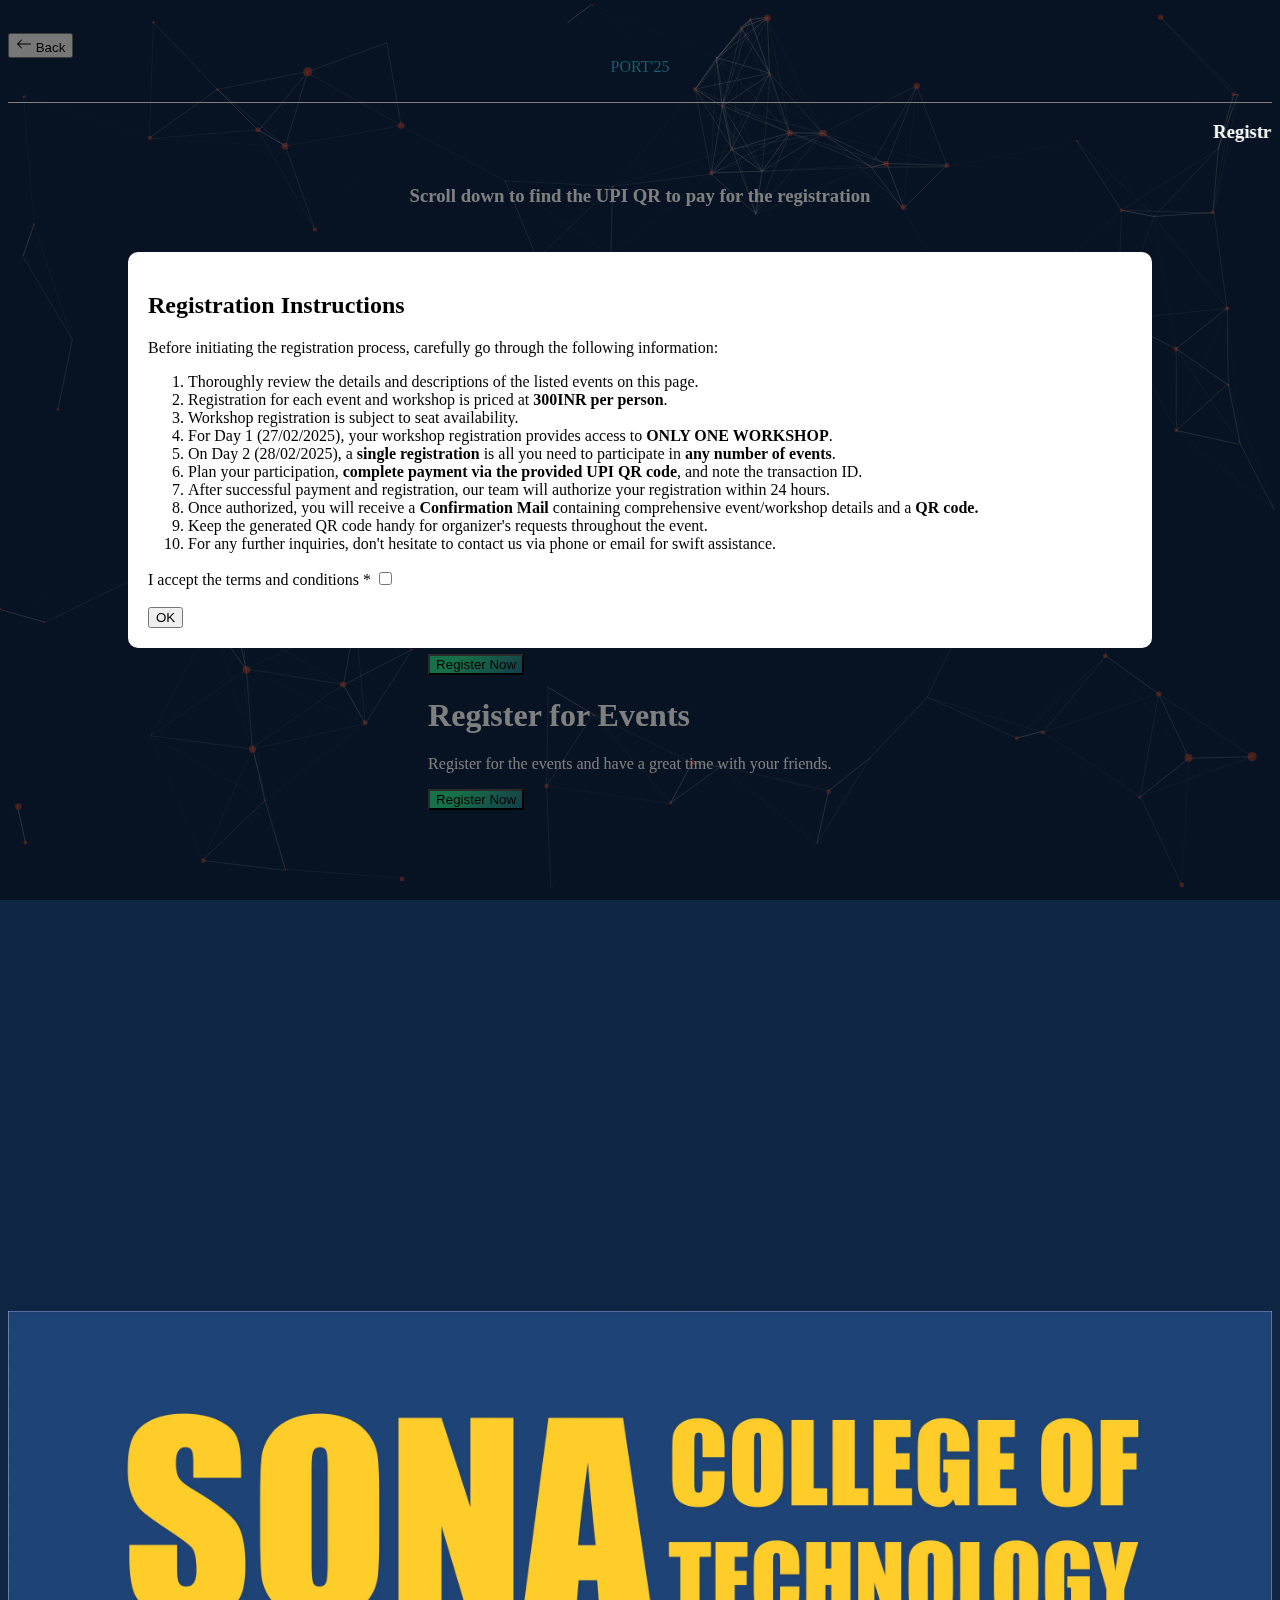
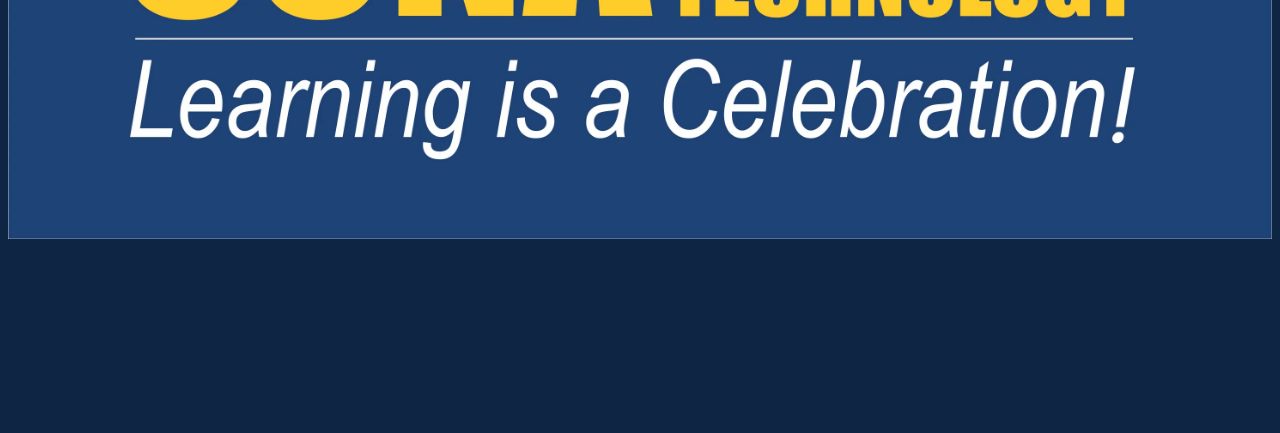
<file: registration.html>
<!DOCTYPE html>
<html lang="en">
  <head>
    <meta charset="UTF-8" />
    <meta name="viewport" content="width=device-width, initial-scale=1.0" />
    <title>Register here</title>
    <link rel="icon" href="/logofinal.png" type="image/x-icon" />
    <link href="https://cdn.jsdelivr.net/npm/bootstrap@5.3.2/dist/css/bootstrap.min.css" rel="stylesheet"
    integrity="sha384-T3c6CoIi6uLrA9TneNEoa7RxnatzjcDSCmG1MXxSR1GAsXEV/Dwwykc2MPK8M2HN" crossorigin="anonymous" />
    <link rel="stylesheet" href="style.css" />
    <style>
      .overlay {
    position: fixed;
    top: 0;
    left: 0;
    width: 100%;
    height: 100%;
    background: rgba(0, 0, 0, 0.5);
    display: none;
    align-items: center;
    justify-content: center;
  }

  .overlay-content {
    background: #fff;
    padding: 20px;
    max-height: 80vh; /* Set maximum height as 80% of the viewport height */
    overflow-y: auto; /* Enable vertical scroll if content overflows */
    text-align: left;
    border-radius: 10px;
    width: 80%; /* Set the width of the content */
  }
    #payment {
      display: flex;
      justify-content: center;
      align-items: center;
      height: 100vh;
      margin: 0;
    }
    .h3{
      color: white;
    }
    #payment img {
      max-width: 100%; /* Ensures the image doesn't exceed the width of its container */
      height: auto;    /* Maintains the aspect ratio of the image */
    }

    /* Responsive styles */
    @media (max-width: 768px) {
      #payment {
        height: auto;
      }
    }
 
      .container {
        display: flex;
        justify-content: center;
        align-items: center;
        height: 100vh; /* Adjust this if needed */
      }  
      nav {
        padding: 2% 0 2% 0;
      }
    
      iframe {
        margin-top: 5%;
        background-color: inherit;
      }
      a{
        text-decoration: none;
      }
    </style>
  </head>
  <body>
    <div class="overlay" id="overlay">
      <div class="overlay-content">
        <h2>Registration Instructions</h2>
<p>Before initiating the registration process, carefully go through the following information:</p>
<ol>
    <li>Thoroughly review the details and descriptions of the listed events on this page.</li>
    <li>Registration for each event and workshop is priced at <strong>300INR per person</strong>.</li>
    <li>Workshop registration is subject to seat availability.</li>
    <li>For Day 1 (27/02/2025), your workshop registration provides access to <strong>ONLY ONE WORKSHOP</strong>.</li>
    <li>On Day 2 (28/02/2025), a <strong>single registration</strong> is all you need to participate in <strong> any number of events</strong>.</li>
    <li>Plan your participation, <strong>complete payment via the provided UPI QR code</strong>, and note the transaction ID.</li>
    <li>After successful payment and registration, our team will authorize your registration within 24 hours.</li>
    <li>Once authorized, you will receive a <strong>Confirmation Mail</strong> containing comprehensive event/workshop details and a <strong>QR code.</strong></li>
    <li>Keep the generated QR code handy for organizer's requests throughout the event.</li>
    <li>For any further inquiries, don't hesitate to contact us via phone or email for swift assistance.</li>
</ol>

        </li>
        <label for="acceptTerms">I accept the terms and conditions *
          <input type="checkbox" id="acceptTerms">
        </label><br><br>
        <button onclick="closeOverlay()" style="text-align: center;" class="btn btn-outline-danger">OK</button>
      </div>
    </div>
    
    <div id="particles-js">
      <canvas
        class="particles-js-canvas-el"
        style="width: 100%; height: 100%"
        width="1498"
        height="782"
      ></canvas>
    </div>
    <header>
      <nav class="navbar navbar-expand-lg px-lg-3 py-lg-3  ">
        <a href="/index.html">
        <button type="button" class="btn btn-outline-danger d-flex flex-row align-items-center">
          <svg xmlns="http://www.w3.org/2000/svg" width="16" height="16" fill="currentColor" class="bi bi-arrow-left pe-1" viewBox="0 0 16 16">
            <path fill-rule="evenodd" d="M15 8a.5.5 0 0 0-.5-.5H2.707l3.147-3.146a.5.5 0 1 0-.708-.708l-4 4a.5.5 0 0 0 0 .708l4 4a.5.5 0 0 0 .708-.708L2.707 8.5H14.5A.5.5 0 0 0 15 8"></path>
          </svg>
          <a href="index.html"><span>Back</span></a>
        </button></a>
        
        <div class="container-fluid" >
          <i class="bi bi-arrow-left"></i>
          <a class="navbar-brand mx-auto" href="/index.html">PORT'25</a>
          </div>
        </div>
      </nav>
    </header>
    <marquee><h3 style="color: white;">Registration 300INR per person | Pay once and get access to all the events | Read the registration instructions carefully before submitting the form</h3></marquee>  
    <h3 style="color: white; text-align: center;">Scroll down to find the UPI QR to pay for the registration</h3>
    <div class="container" style="color: white;">
      <div class="row">
        
        <div class="col-lg-6" >
          <h1>Register for Workshops</h1>
          <p>
            Register for the workshops and learn from the best in the industry.
          </p>
         
          <button onclick="popup('copy-of-port-2024-100031');" class="tsbutton" id="register" style="background-image: linear-gradient(-225deg,#2fe18e 29%, #287a93 100%,#aee0e1 29%,#19b069 67%);">Register Now</button>
           <noscript id="tsNoJsMsg">Javascript on your browser is not enabled.</noscript>
        </div>
        <div class="col-lg-6">
          <h1>Register for Events</h1>
          <p>
            Register for the events and have a great time with your 
             friends.
          </p>
          <!-- <input type="submit" style="background-image: linear-gradient(-225deg,#2fe18e 29%, #287a93 100%,#aee0e1 29%,#19b069 67%);"name="subscribe" value="Register for Events"> -->
          <button onclick="popup('port-2024-100031');" style="background-image: linear-gradient(-225deg,#2fe18e 29%, #287a93 100%,#aee0e1 29%,#19b069 67%);" class="tsbutton">Register Now</button>
        </div>
      </div>
    
    </div>
    <!-- <img src="/paymet.jpeg" id="payment QR"> -->
    
  </body>
  <div id="payment">
  <img src="sonalogo.png" id="payment QR">
  </div>
  <script>
    // Show the overlay on page load
    window.onload = function () {
      document.getElementById("overlay").style.display = "flex";
    };
    function openOverlay() {
      document.getElementById("overlay").style.display = "flex";
    }

    function closeOverlay() {
      var acceptTermsCheckbox = document.getElementById("acceptTerms");

      if (acceptTermsCheckbox.checked) {
        document.getElementById("overlay").style.display = "none";
      } else {
        alert("Please accept the terms and conditions.");
      }
    }
  </script>

  <script>
    window.onhashchange = function () {
      //blah blah blah
      window.history.back();
    }
  </script>
  <script src="particles.js"></script>
  <script src="app.js"></script>

  <!-- Your existing script tags -->
  <script src="https://cdn.jsdelivr.net/npm/bootstrap@5.3.2/dist/js/bootstrap.bundle.min.js"
    integrity="sha384-C6RzsynM9kWDrMNeT87bh95OGNyZPhcTNXj1NW7RuBCsyN/o0jlpcV8Qyq46cDfL"
    crossorigin="anonymous"></script>
  <script src="https://www.townscript.com/static/Bookingflow/js/townscript-widget.nocache.js"></script>
  <noscript id="tsNoJsMsg">Javascript on your browser is not enabled.</noscript>

<script src="https://www.townscript.com/static/Bookingflow/js/townscript-widget.nocache.js"></script>
<noscript id="tsNoJsMsg">Javascript on your browser is not enabled.</noscript>
<script>
    window.onhashchange = function() {
        //blah blah blah
        window.history.back();
       }
    </script>
    <script src="particles.js"></script>
    <script src="app.js"></script>
    
  </body>
  
</html>
</file>
<file: style.css>
@import url('https://fonts.googleapis.com/css2?family=Bebas+Neue&display=swap');
@import url('https://fonts.googleapis.com/css2?family=Bebas+Neue&display=swap');
@import url('https://fonts.googleapis.com/css?family=Heebo:400,700|Open+Sans:400,700');
@import url('https://fonts.googleapis.com/css2?family=Poppins&display=swap');
@import url('https://fonts.googleapis.com/css2?family=Figtree:ital,wght@0,300..900;1,300..900&display=swap');
@import url('https://fonts.googleapis.com/css2?family=Figtree:ital,wght@0,300..900;1,300..900&family=Poppins:ital,wght@0,100;0,200;0,300;0,400;0,500;0,600;0,700;0,800;0,900;1,100;1,200;1,300;1,400;1,500;1,600;1,700;1,800;1,900&display=swap');
@import url('https://fonts.googleapis.com/css2?family=Merriweather:ital,wght@1,900&display=swap');

* {
  box-sizing: border-box;

}


.navbar-toggler-icon {
  background-image: url("data:image/svg+xml;charset=utf8,%3Csvg viewBox='0 0 32 32' xmlns='http://www.w3.org/2000/svg'%3E%3Cpath stroke='rgba(255,102,203, 0.5)' stroke-width='2' stroke-linecap='round' stroke-miterlimit='10' d='M4 8h24M4 16h24M4 24h24'/%3E%3C/svg%3E");
}

.navbar-toggler {
  border-color: rgb(32, 26, 143);
} 

body {
  height: auto;
  width: auto;
  background-color: #0e2544;
  filter: progid: DXImageTransform.Microsoft.gradient(startColorstr="#40128B", endColorstr="#40128B", GradientType=1);
}

#particles-js {
  position: fixed;
  top: 0;
  left: 0;
  height: 100%;
  width: 100%;
  z-index: -9999;
}

nav {
  border-bottom: solid #fff 0.5px;
  background-color: transparent;

}

.navbar-brand {
    display: block;
    text-align: center;
}

.dept-text {
    font-family: 'Georgia', serif;
    font-size: 1.8rem;
    color: #004080;
    font-weight: bold;
}

.presents-text {
    font-family: 'Great Vibes', cursive;
    font-size: 1.0rem;
    font-style: italic;
    color: white;
}

.port-text {
    font-family: 'Georgia', serif;
    font-size: 2rem;
    color:#fff;
    font-weight: bold;
}
.logo-position {
  margin-top: -50px;
}

.custom-button {
  background-color:#e1e1e1; 
  color:#071f2a; 
  font-family: 'Poppins', sans-serif; 
  font-size: 1rem; 
  margin-top: 30px;
  font-weight: bold;
  border: 2px solid #2a199a;
  border-radius: 10px;
  padding: 10px 20px;
  transition: all 0.3s ease-in-out;
}

.custom-button:hover {
  background-color:midnightblue;
  color:#0f0;
  border: 2px solid #0e2544;
}

.custom-heading {
  color: #142851;
  font-family: 'Georgia', serif;
  font-size: 1.5rem;
  font-weight: bold; 
}
.text-justify {
  text-align: justify;
}


.navbar-toggler-icon {
  color: rgb(121, 77, 196) !important; /* Add !important to override Bootstrap's default styles */
  border: 1px rgb(4, 3, 17);
}


.navbar-brand {
  /* position: absolute; */



  background-image: linear-gradient(-225deg,
      #2fbae1 29%,
      #287a93 100%,
      #ecf1f1 29%,
      #196fb0 67%);

  background-clip: border-box;
  background-size: 200% auto;
  color: #fff;
  background-clip: text;

  -webkit-background-clip: text;
  -webkit-text-fill-color: transparent;
  animation: textclip 1s linear infinite;


}

@keyframes textclip {
  to {
    background-position: 200% center;
  }
}


.model-title{
  text-align: center;
}

.nav-link {
  color: #fff;
  font-weight: 500;
}

.register-button {
  border-style: solid;
  border-width: 2px;
  border-color: rgb(44, 47, 136);
  color: rgb(152, 137, 16);
  position: relative;
  text-decoration: none;
  transition: .2s transform ease-in-out;
  will-change: transform;
  overflow: hidden;
}

.register-button::after {
  background-color: rgb(21, 97, 80);
  border-radius: 3rem;
  content: '';
  display: block;
  height: 100%;
  width: 100%;
  position: absolute;
  left: 0;
  top: 0;

  transform: translate(-100%, 0) rotate(10deg);
  transform-origin: top left;
  transition: .2s transform ease-out;
  will-change: transform;
  z-index: -1;
}

.register-button:hover::after {
  transform: translate(0, 0);
}

.register-button:hover {
  border: 2px solid transparent;
  color: white;
  transform: scale(1.05);
  will-change: transform;
}

/* .register-button:hover{
  background-color: orangered;
  color: white;
box-shadow: 5px 5px 10px 2px orangered, -5px -5px 10px 2px orangered;
 
} */

.home-main {

  margin-top: 4%;

}

.home-main h1,
.about h1 {
  font-weight: bold;
  color: #6499e9;
  letter-spacing: 8px;
  font-size: 5rem;
  font-family: "Varela Round";
  font-weight: 800;
  background: -webkit-linear-gradient(rgba(255, 152, 0, 0.5),
      rgba(64, 162, 227, 0.5));
  -webkit-text-fill-color: transparent;
  -webkit-background-clip: text;

}


.home-main h5 {
  font-weight: 500;
  color: #f0f5f4;
  letter-spacing: 2px;
  font-size: 3rem;
  font-family: 'Bebas Neue', sans-serif;
}

.home-main h3 {
  margin-top: 3%;
  color: rgb(216, 164, 160);
  letter-spacing: 4px;
  font-size: 2rem;
  font-family:cursive;
  font-optical-sizing: auto;
  font-weight: bolder;

  font-style: normal;
}

.home-main h3 span {
  color: white;
}

.home-main button {
  border-color:  rgb(231, 18, 138);
  color: rgb(231, 18, 138);
  position: relative;
  overflow: hidden;
  background: transparent;
  text-transform: uppercase;
  transition: all .35s;
  font-weight: 700;
}

.home-main button:before,
.home-main button:after {
  position: absolute;
  content: "";
  width: 100%;
  height: 100%;
  top: -100%;
  left: 0;
  background: midnightblue;
  z-index: -1;
  transition: all .35s;
}

.home-main button:before {
  opacity: .5;
}

.home-main button:after {
  transition-delay: .2s;
}

.home-main button:hover {
  color: #fff;
}

.home-main button:hover:before,
.home-main button:hover:after {
  top: 0;
}

.about,
.events {
  margin-top: 5%;
}

.about h4 {
  font-family: 'Poppins', sans-serif;
  font-weight: 800;
  color: #F2EFE5;
  letter-spacing: 2px;
  font-size: 2rem;
}

.about h5 {
  padding: 0% 10%;
  font-weight: 500;
  color: rgb(239, 231, 231);
  letter-spacing: 1px;
  font-size: 1.5rem;
}

.event-heading {
  margin-top: 3%;
  display: flex;
  justify-content: center;
  align-items: center;
  color: #59B4C3;
  font-family: 'Merriweather', serif;
  letter-spacing: 8px;

}

.carousel-inner {
  padding: 1em;
}

.card {
  margin: 0 0.2em;
  box-shadow: 2px 6px 8px 0 rgba(22, 22, 26, 0.18);
  border: none;
}

.carousel-control-prev,
.carousel-control-next {
  background-color: #e1e1e1;
  width: 6vh;
  height: 6vh;
  border-radius: 50%;
  top: 50%;
  transform: translateY(-50%);
}

.home-main img{
  height: 300px;
}

@media (min-width: 768px) {
  .carousel-item {
    margin-right: 0;
    flex: 0 0 50%;
    display: block;
  }

  .carousel-inner {
    display: flex;
  }
  .profile-desc {
    overflow: hidden;
    white-space: nowrap; 
    text-overflow: ellipsis;
}

}
@media (max-width:768px){  .about h4 {
  letter-spacing: 1px;
  font-size: 1rem;
  padding-left: 2px;
  padding-right: 2px;
  box-sizing: border-box;
}
.home-main h3 {
letter-spacing: 2px;
font-size: 1rem;
}

.home-main img{
  height: 225px;
}

.cards-wrapper{
  padding: 1rem;
}


}

.card .img-wrapper {

  height: 8rem;
  width: 4rem;
  display: flex;
  justify-content: center;
  align-items: center;
}

.card img {
  max-height: 100%;
}

@media (max-width: 767px) {
  .card .img-wrapper {
    height: 17em;
  }
}

@media (max-width: 900px) {
  .cards-wrapper {
    flex-direction: column;
    align-items: center;
  }
}


/* cards */
:root {
  --color: #3c3163;
  --transition-time: 0.5s;
}

#cards-wrapper {
  box-sizing: border-box;
}

#cards-wrapper {
  margin: 0;
  min-height: 100vh;
  font-family: 'Open Sans';
  background: #f6a6fa;
}

a {
  color: inherit;
}

.cards-wrapper {
  display: grid;
  justify-content: center;
  align-items: center;
  grid-template-columns: 1fr 1fr 1fr;
  grid-gap: 4rem;
  padding: 4rem;
  margin: 0 auto;
  width: max-content;
}

.card {
  font-family: 'Heebo';
  --bg-filter-opacity: 0.5;
  background-image: linear-gradient(rgba(0, 0, 0, var(--bg-filter-opacity)), rgba(0, 0, 0, var(--bg-filter-opacity))), var(--bg-img);
  height: 20em;
  width: 15em;
  font-size: 1.5em;
  color: #40128B;
  border-radius: 1em;
  padding: 1em;
  /*margin: 2em;*/
  display: flex;
  /* align-items: flex-end; */
  background-size: cover;
  background-position: center;
  box-shadow: 0 0 5em -1em black;
  transition: all, var(--transition-time);
  position: relative;
  overflow: hidden;
  border: 10px solid #ccc;
  text-decoration: none;
}

.card:hover {
  transform: rotate(0);
}

.card h1 {
  margin: 0;
  font-size: 1.5em;
  line-height: 1.2em;
}

.card p {
  font-size: 0.75em;
  font-family: 'Open Sans';
  margin-top: 0.5em;
  line-height: 2em;
}

.card .tags {
  display: flex;
}

.card .tags .tag {
  font-size: 0.75em;
  background: rgba(255, 255, 255, 0.5);
  border-radius: 0.3rem;
  padding: 0 0.5em;
  margin-right: 0.5em;
  line-height: 1.5em;
  transition: all, var(--transition-time);
}

.card:hover .tags .tag {
  background: var(--color);
  color: black;
}

.card .date {
  position: absolute;
  top: 0;
  right: 0;
  font-size: 0.75em;
  padding: 1em;
  color: white;
  line-height: 1em;
  opacity: .8;
}

.card:before,
.card:after {
  content: '';
  transform: scale(0);
  transform-origin: top left;
  border-radius: 50%;
  position: absolute;
  left: -50%;
  top: -50%;
  z-index: -5;
  transition: all, var(--transition-time);
  transition-timing-function: ease-in-out;
}

.card:before {
  background: rgba(0, 10, 0, 0.5);
  width: 250%;
  height: 250%;
}

.card:after {
  background: transparent;
  width: 200%;
  height: 200%;
}

.card:hover {
  color: #0f0;
}

.card:hover:before,
.card:hover:after {
  transform: scale(1);
}

.card-grid-space .num {
  font-size: 3em;
  margin-bottom: 1.2rem;
  margin-left: 1rem;
}

.info {
  font-size: 1.2em;
  display: flex;
  padding: 1em 3em;
  height: 3em;
}

.info img {
  height: 3em;
  margin-right: 0.5em;
}

.info h1 {
  font-size: 1em;
  font-weight: normal;
}

/* MEDIA QUERIES */
@media screen and (max-width: 1285px) {
  .cards-wrapper {
    grid-template-columns: 1fr 1fr;
  }
}

@media screen and (max-width: 900px) {
  .cards-wrapper {
    grid-template-columns: 1fr;
  }

  .info {
    justify-content: center;
  }

  .card-grid-space .num {
    margin-left: 0;
    text-align: center;
  }
}

@media screen and (max-width: 500px) {
  .cards-wrapper {
    padding: 1rem 1rem;
  }

  .card {
    max-width: calc(100vw - 4rem);
  }
}

@media screen and (max-width: 450px) {
  .info {
    display: block;
    text-align: center;
  }

  .info h1 {
    margin: 0;
  }
}

/* timeline */
#timeline {
  padding: 0px;
  box-sizing: border-box;
  font-family: 'Poppins', sans-serif;
  
}

#timeline {

  min-height: 100vh;
  display: flex;
  justify-content: center;
  align-items: center;
}

.timeline {
  width: 420px;
  color: #fff;
  padding: 30px 20px;
  margin-left: 30px;
}

.timeline ul {
  list-style-type: none;
  border-left: 2px solid #094a68;
  padding: 10px 5px;
}

.timeline ul li {
  padding: 20px 20px;
  position: relative;
  cursor: pointer;
  transition: .5s;
}

.timeline ul li span {
  display: inline-block;
  background-color: #1685b8;
  border-radius: 25px;
  padding: 2px 5px;
  font-size: 15px;
  text-align: center;
}

.timeline ul li .content h3 {
  color: #34ace0;
  font-size: 17px;
  padding-top: 5px;
}

.timeline ul li .content p {
  padding: 5px 0px 15px 0px;
  font-size: 15px;
}

.timeline ul li:before {
  position: absolute;
  content: '';
  width: 10px;
  height: 10px;
  background-color: #34ace0;
  border-radius: 50%;
  left: -11px;
  top: 28px;
  transition: .5s;
}

.timeline ul li:hover {
  background-color: #071f2a;
}

.timeline ul li:hover:before {
  background-color: #0F0;
  box-shadow: 0px 0px 10px 2px #0F0;
}
.event-head {
    color: orangered;
    padding-top: 3%;
    padding-bottom: 3%;
}


.event-head h3{
  text-transform: capitalize;
}

@media (max-width:300px) {
  .timeline {
    width: 100%;
    padding: 30px 5px 30px 10px;
  }

  .timeline ul li .content h3 {
    color: #34ace0;
    font-size: 15px;
  }

}

#eventsmain{
  width:750px;
  
}

#maincontent{
  display:flex;
  flex-wrap: wrap;
  justify-content:space-around;
}
#profile-grid { overflow: auto; white-space: normal; text-align-last: center;}
#profile-grid .profile { padding-bottom: 40px;}
#profile-grid .panel { padding: 0; }
#profile-grid .panel-body { padding: 15px }
#profile-grid .profile-name { font-weight: bold;color: white; }
#profile-grid .thumbnail {margin-bottom:6px;}
#profile-grid .panel-thumbnail { overflow: hidden; }
#profile-grid .img-rounded { border-radius: 4px 4px 0 0;}
#profile-grid .panel-body p{color: white;}


#description .wrapper {
  width: 85%;
  margin-bottom: 40px;
  border-radius: 10px;
  background-color: rgba(255, 255, 255, 0.95);
  border-radius: 5px;
  color: #333;
  font-family: sans-serif;

}

#description h1{
  margin-top: 50px;
  font-size: 1.8rem;
  padding: 20px;
  font-weight: bold;
}

#description p {
  text-align: left;
  margin-top: 10px;
  font-size: 25px;
  padding: 20px;
}

#description #event {
  margin-left: 10px;
}

#description .wrapper {
  transition: all 2s ease 0s;
}

#description .wrapper:hover {
  transform: translateY(-20px);
  transform: 250ms;



}
input[type="submit"]
#register
{
  display: inline-block;
  font-family: "montesserat";
  font-size: 1.2rem;
  font-weight: 400;
  text-transform: uppercase;
  letter-spacing: .1rem;
  height: 5.4rem;
  width: 100%;
  line-height: 5rem;
  color: #FFFFFF;
  padding: top;
  margin: 0;
  color: #000000;
  text-decoration: none;
  text-align: center;
  white-space: nowrap;
  cursor: pointer;
  -webkit-transition: all 0.3s ease-in-out;
  transition: all 0.3s ease-in-out;
  background-color: #c5c5c5;
  border: .2rem solid #c5c5c5;
}

.col-sm-4 col-xs-12 profile:hover{
  transform: translateY(-20px);
  transform: 250ms;


}
@supports (-webkit-backdrop-filter: none) or (backdrop-filter: none) {
  #description .wrapper {
    -webkit-backdrop-filter: blur(10px);
    backdrop-filter: blur(10px);
    background-color: rgba(255, 255, 255, 0.5);
  }
}


.profile-desc {
  overflow: hidden;
  /* white-space: nowrap; 
  text-overflow: ellipsis; or any other desired value */
}

.num{
  color: white;
}

/* STYLES SPECIFIC TO FOOTER  */
</file>
